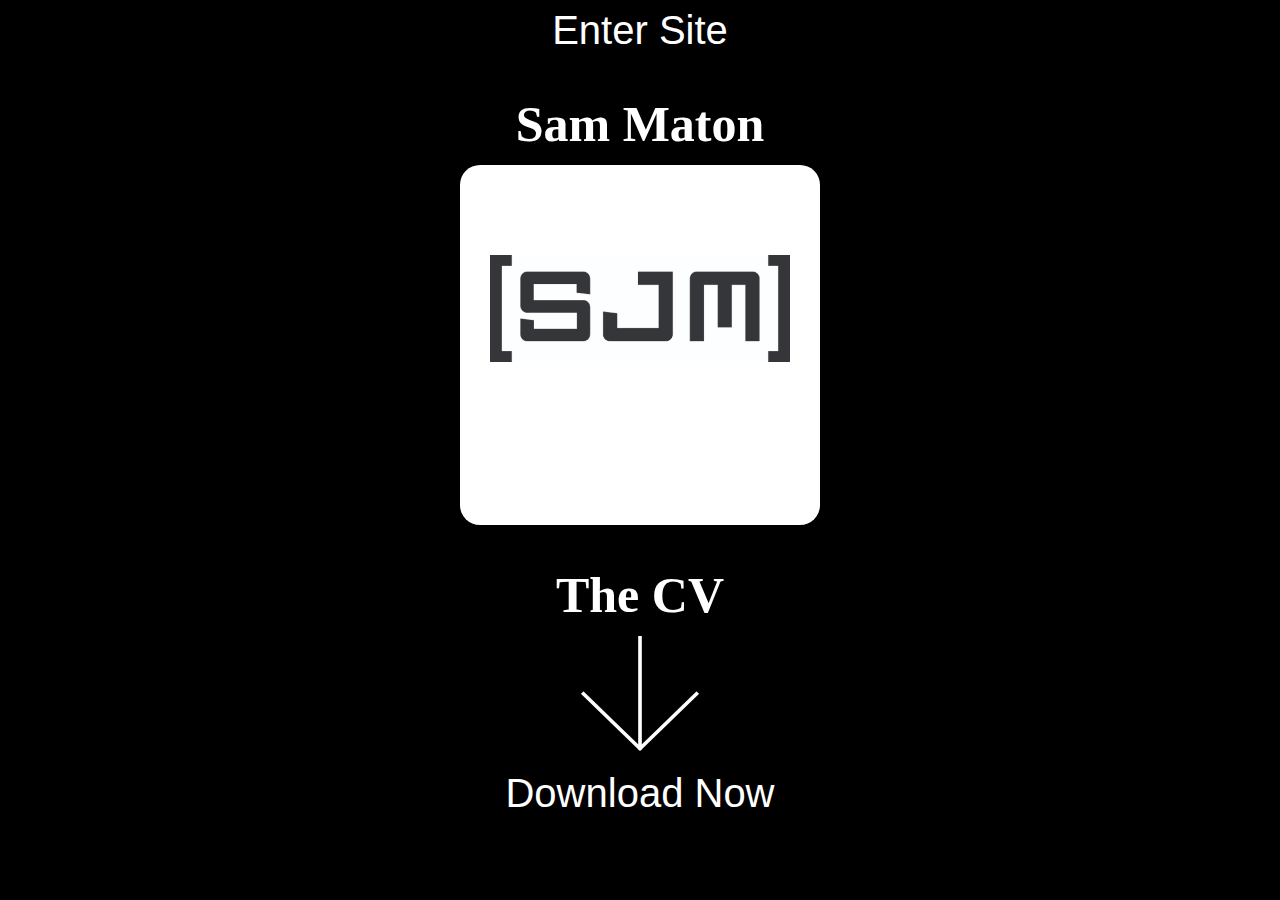
<file: index.html>
<html>
<head>
  <title>Sam Maton</title>
  <script type="text/javascript" src="JS/app.js"></script>  
  <link rel="stylesheet" href="CSS/style.css">

</head>
<body>
  <a href="main_site.html">Enter Site</a>
  <h2 id='site_title'>Sam Maton</h2>
  
  <div id='image_container'>
    <img id='logo' src="initials_logo.jpg">
  </div>
  <h2>The CV</h2>
  <img src="arrow.png">
  <div id='enter_site_link'>
  <a href="CV/Sam_Maton_CV.pdf" download='SamMatonCV'>Download Now</a>
  </div>
  <div></div>
</body>
</html>
</file>
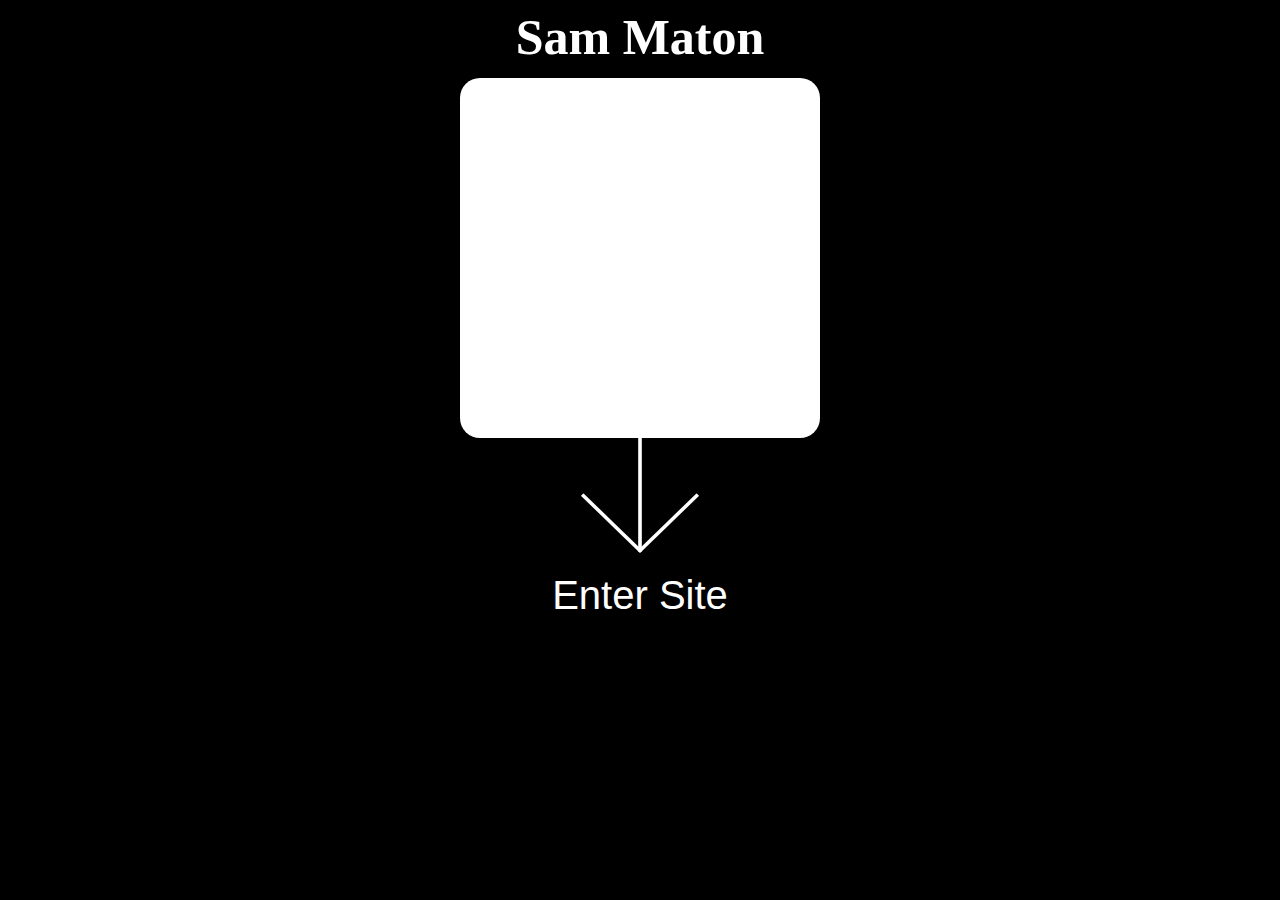
<file: landing_page.html>
<html>
<head>
  <title>Sam Maton</title>
  <script type="text/javascript" src="JS/app.js"></script>  
  <link rel="stylesheet" href="CSS/style.css">
</head>
<body>
  
  <h2>Sam Maton</h2>
  
  <div id='image_container'></div>
  <img src="arrow.png">
  <div id='enter_site_link'>
  <a href="main_site.html">Enter Site</a>
  </div>
  <div></div>
</body>
</html>
</file>
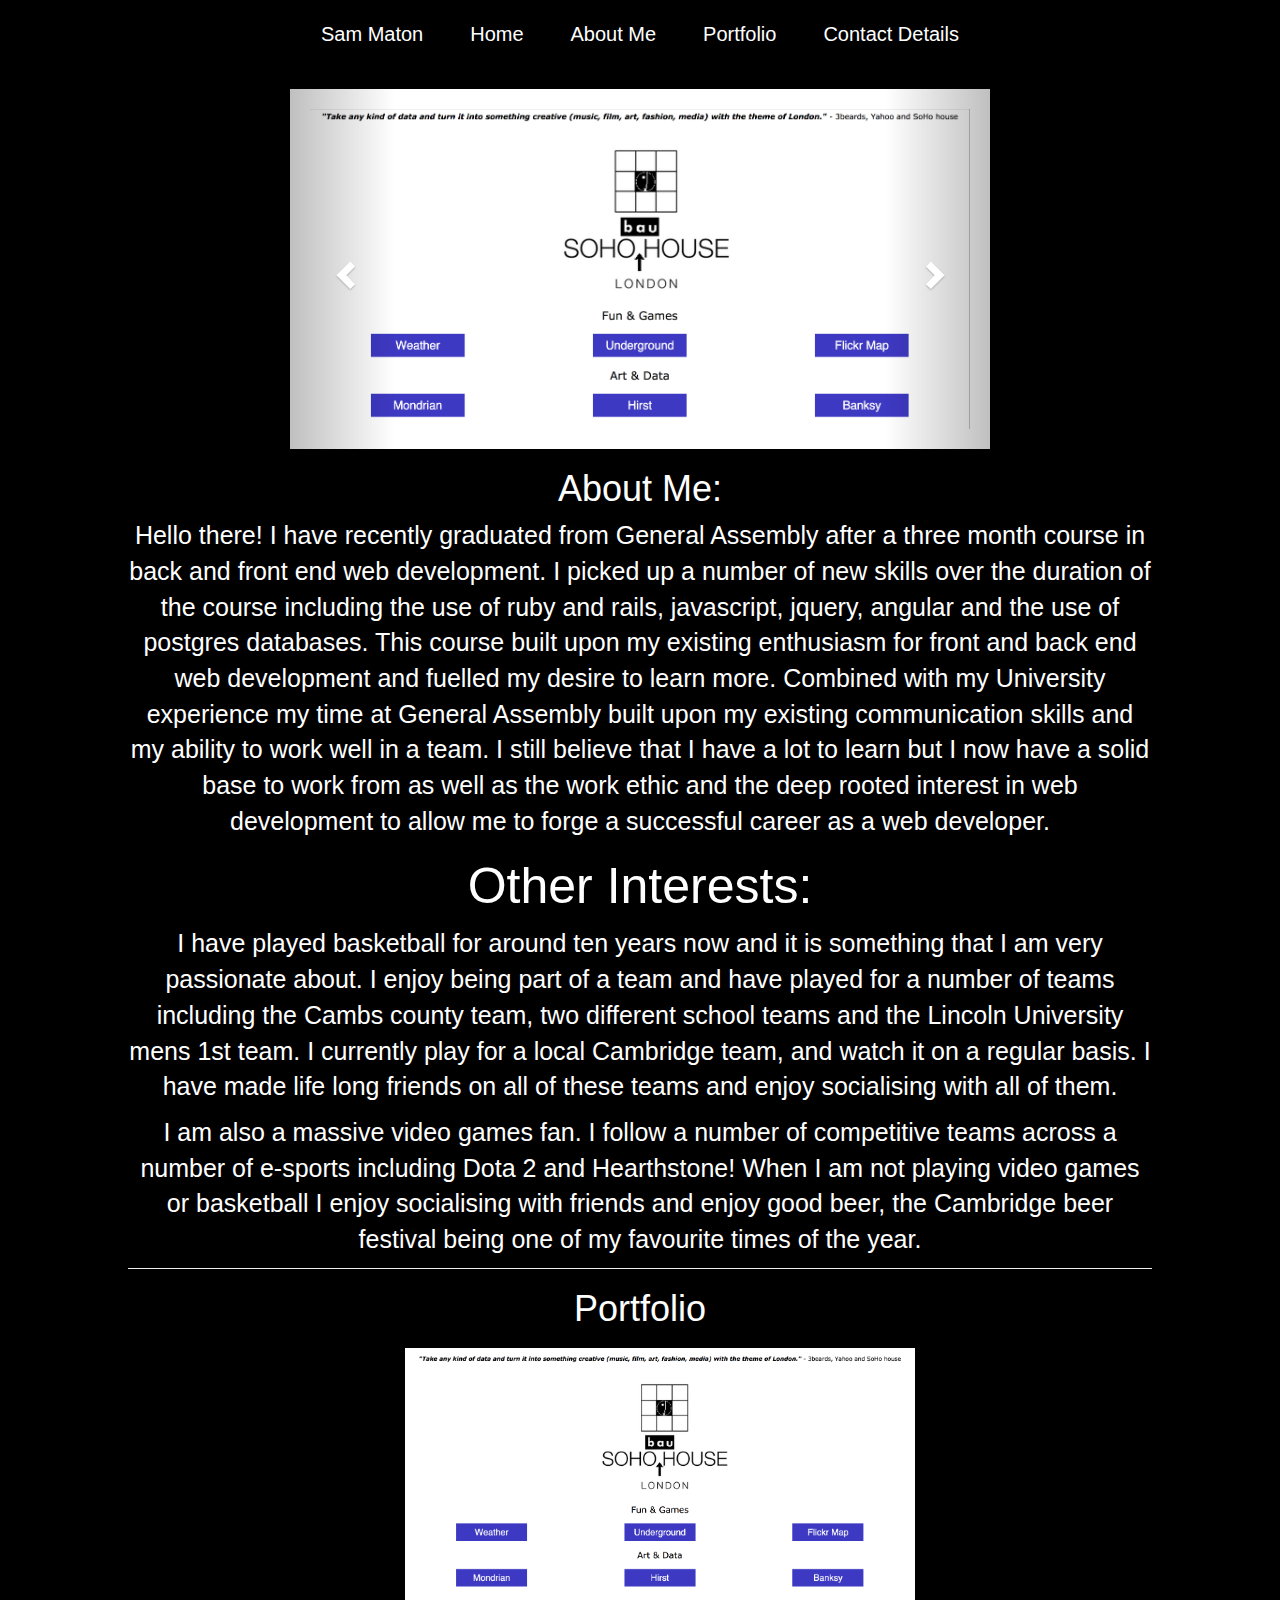
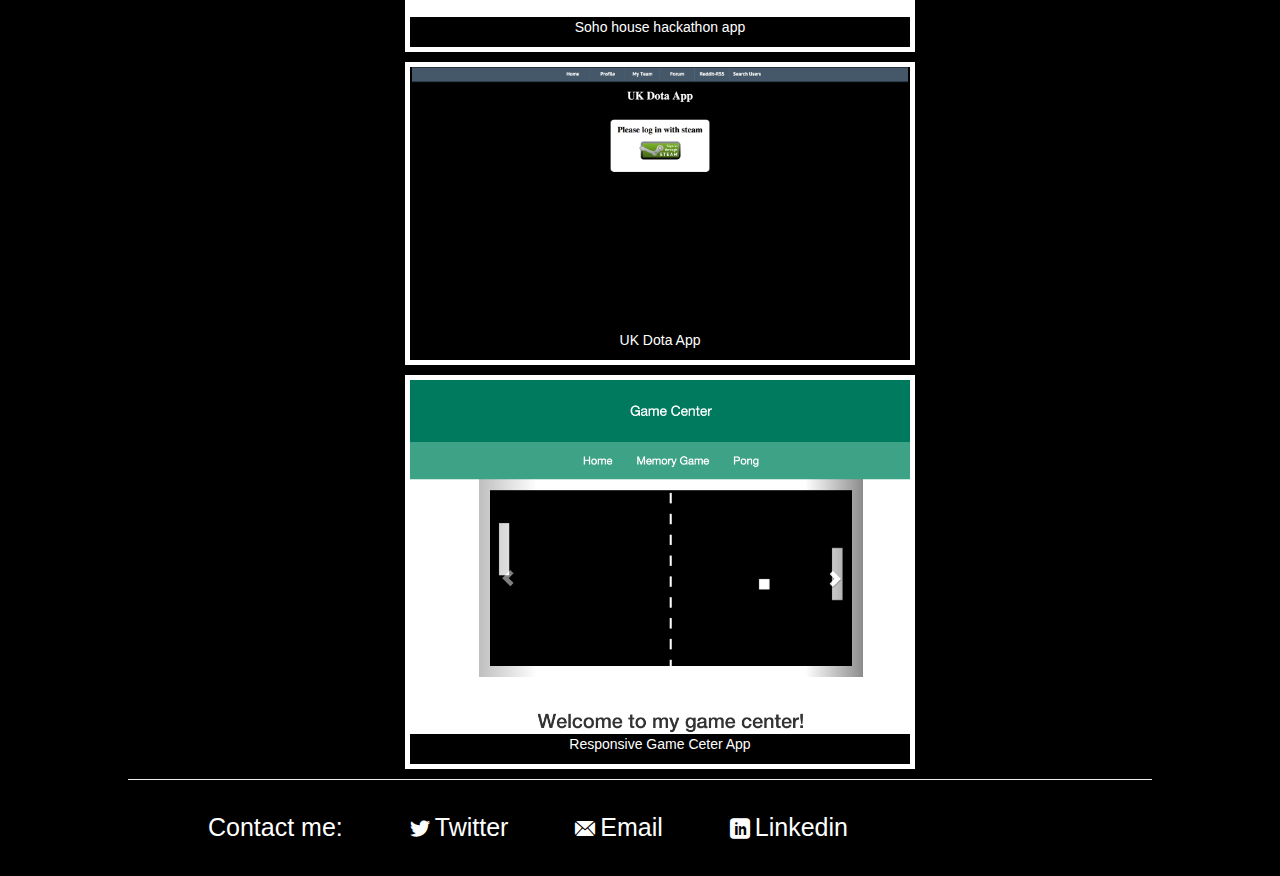
<file: main_site.html>
<html>
<head>
  <title>Sam Maton</title>
  
  <script src="https://ajax.googleapis.com/ajax/libs/jquery/1.11.1/jquery.min.js"></script>
  <script type="text/javascript" src="JS/app.js"></script>
  <script type="text/javascript" src="JS/jquery.simplemodal-1.4.4.js"></script>
  <script src="https://maxcdn.bootstrapcdn.com/bootstrap/3.2.0/js/bootstrap.min.js"></script>
  <link rel="stylesheet" href="https://maxcdn.bootstrapcdn.com/bootstrap/3.2.0/css/bootstrap.min.css">
  <link rel="stylesheet" href="CSS/style.css">
  <link rel="stylesheet" href="FlaticonDownload/flaticon.css" 
</head>
<body>
    <header>
    <nav>
      <ul>
        <li>Sam Maton</li>
        <a href=""><li>Home</li></a>
        <a href="#about_me"><li>About Me</li></a>
        <a href="#portfolio"><li>Portfolio</li></a>
        <a href="#contact_me"><li>Contact Details</li></a>
      </ul>
      <div class="handle">&#9976; Menu</div>
    </nav>
    </header>
  <br>
  

  <div class='top_display'>
  <div id="carousel-example-generic" class="carousel slide" data-ride="carousel">
  <!-- Wrapper for slides -->
  <div class="carousel-inner">
    <div class="item active">
      <img class='rotate_image' src="soho_hack.png">
    </div>
    <div class="item">
      <img class='rotate_image' src="uk_dota_app.png">
    </div>
    <div class="item">
      <img class='rotate_image' src="pong.png">
    </div>
    <div class="item">
      <img class='rotate_image' src="memory.png">
    </div>
  </div>

  <!-- Controls -->
  <a class="left carousel-control" href="#carousel-example-generic" role="button" data-slide="prev">
    <span class="glyphicon glyphicon-chevron-left"></span>
  </a>
  <a class="right carousel-control" href="#carousel-example-generic" role="button" data-slide="next">
    <span class="glyphicon glyphicon-chevron-right"></span>
  </a>
</div>

</div>


<div>
<h1 id='about_me'>About Me:</h1>
<p class='about_me_text'>Hello there! I have recently graduated from General Assembly after a three month course in back 
and front end web development. I picked up a number of new skills over the duration 
of the course including the use of ruby and rails, javascript, jquery, angular and the 
use of postgres databases. This course built upon my existing enthusiasm for front 
and back end web development and fuelled my desire to learn more. Combined with 
my University experience my time at General Assembly built upon my existing 
communication skills and my ability to work well in a team. I still believe that I have a 
lot to learn but I now have a solid base to work from as well as the work ethic and the 
deep rooted interest in web development to allow me to forge a successful career as 
a web developer.</p>

<h2>Other Interests:</h2>
  
  <p class='about_me_text'>I have played basketball for around ten years now and it is something that I am very passionate about. I enjoy being part of a team and have played for a number of teams including the Cambs county team, two different school teams and the Lincoln University mens 1st team. I currently play for a local Cambridge team, and watch it on a regular basis. I have made life long friends on all of these teams and enjoy socialising with all of them.</p>

  <p class='about_me_text'>I am also a massive video games fan. I follow a number of competitive teams across a number of e-sports including Dota 2 and Hearthstone! When I am not playing video games or basketball I enjoy socialising with friends and enjoy good beer, the Cambridge beer festival being one of my favourite times of the year.</p>    
</div>
<hr>

<div id='portfolio'>
  <h1>Portfolio</h1>

  <ul >
    <li class='portfolio_list_items' id='soho_hack_image' >
      <img class='portfolio_image' src="soho_hack.png">
      <p>Soho house hackathon app</p>
    </li>
    <li class='portfolio_list_items' id='dota_app_image'>
      <img class='portfolio_image' src="uk_dota_app.png">
      <p>UK Dota App</p>
    </li>
    <li class='portfolio_list_items' id='game_center_image'>
      <img class= 'portfolio_image' src="game_center.png">
      <p>Responsive Game Ceter App</p>
    </li>
  </ul>

</div>
<hr>
<div id='contact_me'>
  <ul>
    <li id='contact-me-title'>Contact me:</li>
    <li>
     <a class= 'contact_icons' href="https://twitter.com/SamMaton"><i class="flaticon-social19"></i><p>Twitter</p></a>
    </li>
    <li>
      <a class= 'contact_icons' href="mailto:sam.maton91@gmail.com"><i class="flaticon-mail59"></i><p>Email</p></a>
    </li>
    <li>
      <a class= 'contact_icons' href="https://uk.linkedin.com/in/sammaton/"><i class="flaticon-linked2"></i><p>Linkedin</p></a>
    </li>
  </ul>
</div>
</body>
</html>
</file>
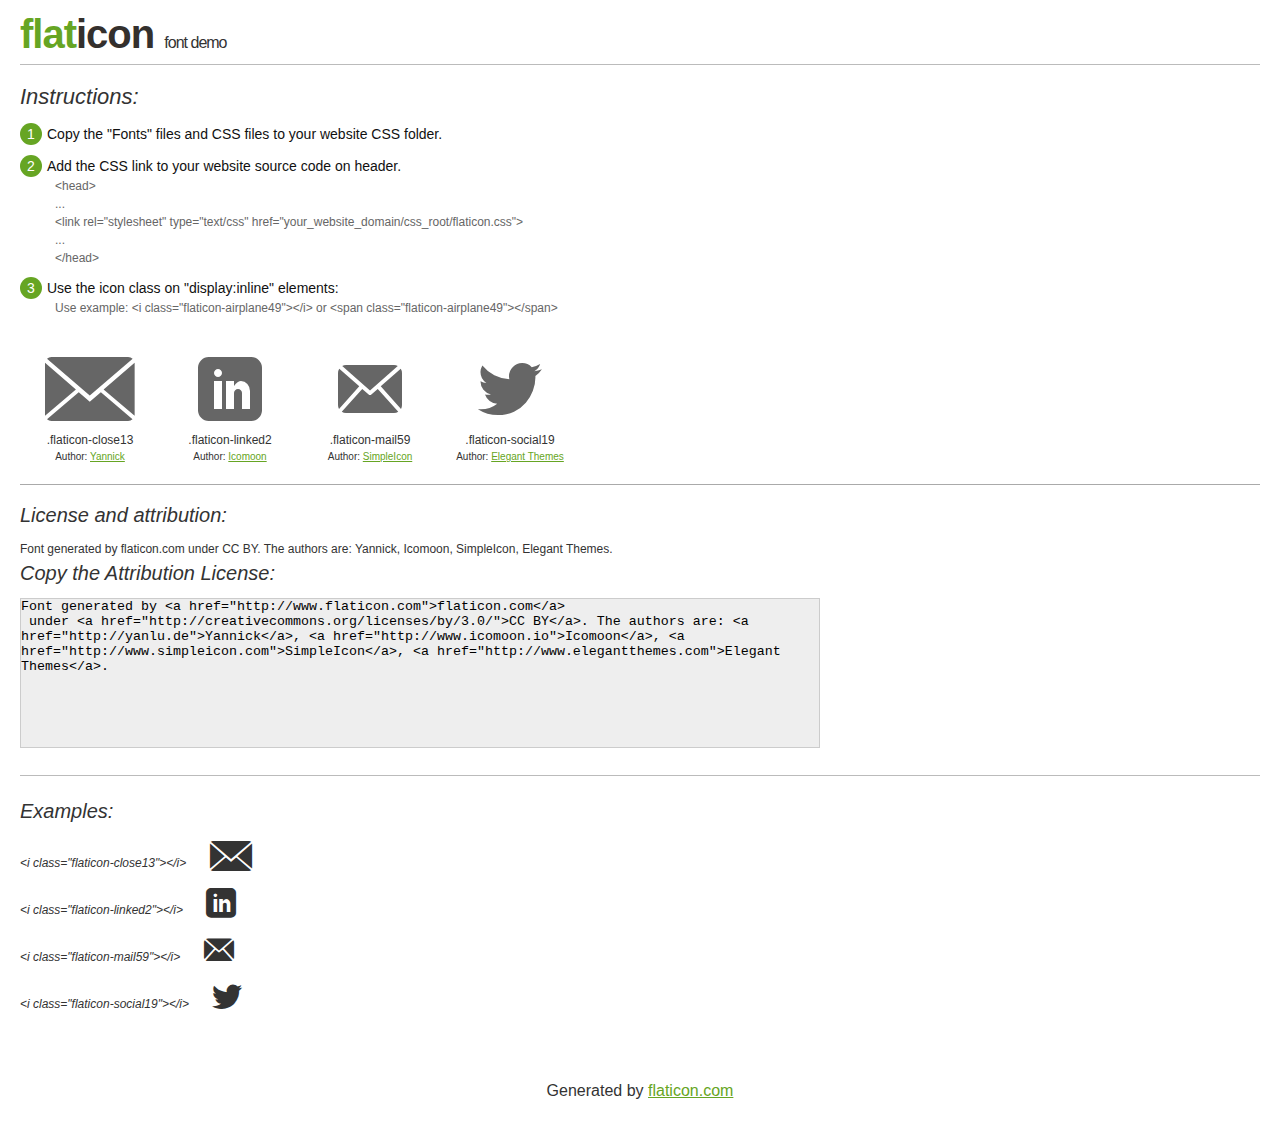
<file: FlaticonDownload/flaticon.html>
<!DOCTYPE html>
<html>

<head>
    <title>Flaticon WebFont</title>
    <link rel="stylesheet" type="text/css" href="flaticon.css">
    <meta charset="UTF-8">
    <style>
    body {
        font-family: sans-serif;
        line-height: 1.5;
        font-size: 16px;
        padding: 20px;
        color:#333;
    }
    * {
        -moz-box-sizing: border-box;
        -webkit-box-sizing: border-box;
        box-sizing: border-box;
        margin: 0;
        padding: 0;
    }
    [class^="flaticon-"]:before, [class*=" flaticon-"]:before, [class^="flaticon-"]:after, [class*=" flaticon-"]:after {
        font-family: Flaticon;
        font-size: 30px;
        font-style: normal;
        margin-left: 20px;
        color: #333;
    }
    .image p {
		font-size: 12px;
		margin: 0px;
		clear: none;
		width: 300px;
		line-height: 40px;
	}
    .text {
        float: left;
        font-size:14px;
        margin-top: 15px;
    }
    .text ul {
        margin-left:0px;
        color:#111;
        margin-bottom:20px;
    }
    .text .ex {
        font-size:12px;
        color:#666;
        margin-left:35px;
        display:block;
    }
    .text ul li {
        margin-top:10px;
        list-style:none;
    }
    .num {
        background:#66A523;
        color:#fff;
        border-radius:20px;
        padding:1px;
        display:inline-block;
        width:22px;
        height:22px;
        text-align:center;
        margin-right: 5px;
    }
    .text ul strong {
        font-weight:normal;
        color:#000;
    }
    .image {
        width: 280px;
        float: left;
        margin-bottom: 15px;
        margin-right: 30px;
    }
    #glyphs {
        clear: both;
    }
    .image p:nth-child(even) i {
        clear: none;
    }
    .glyph {
        display: inline-block;
        width: 120px;
        margin: 10px;
        text-align: center;
        vertical-align: top;
        background: #FFF;
    }
    .glyph .glyph-icon {
        padding: 10px;
        display: block;
        font-family:"Flaticon";
        font-size: 64px;
        line-height: 1;
    }
    .glyph .glyph-icon:before {
        font-size: 64px;
        color: #666;
        margin-left: 0;
    }
    .class-name {
        font-size: 12px;
    }
    .author-name {
		font-size: 10px;
	}
	a{
		color: #66A523;
	}
    .instructions {
        font-style:italic;
        font-size:22px;
        margin-bottom:10px;
    }
    .iconsuse {
        font-size:22px;
        font-style:italic;
        padding-top:20px;
        margin-top:20px;
        border-top:1px solid #bbb;
    }
    .usetitle {
        margin-bottom: 10px;
        font-size: 20px;
        font-style: italic;
    }
    .class-name:last-child {
        font-size: 10px;
        color:#888;
    }
    .class-name:last-child a {
        font-size: 10px;
        color:#555;
    }
    .class-name:last-child a:hover {
        color:#66A523;
    }
    .glyph > input {
        display: block;
        width: 100px;
        margin: 5px auto;
        text-align: center;
        font-size: 12px;
        cursor: text;
    }
    .glyph > input.icon-input {
        font-family:"Flaticon";
        font-size: 16px;
        margin-bottom: 10px;
    }
    h1.logo {
        font-size: 40px;
        letter-spacing: -1px;
        margin-top: -16px;
        text-transform: lowercase;
        border-bottom:1px solid #bbb;
    }
    h1.logo strong {
        font-size: 16px;
        font-family:sans-serif;
        font-weight:normal;
        color:#333;
    }
    h1.logo a {
        color:#34302d;
        text-decoration: none;
    }
    h1.logo a span {
        color:#66A523;
    }
    #footer {
        padding-top:40px;
        clear:both;
        text-align:center;
    }
    #footer a {
        color:#66A523;
    }
    textarea {
		margin: 0px;
		width: 800px;
		height: 150px;
		border: 1px solid #CCC;
		resize: none;
		background: #EEE;
    }
    .author-link, .attrDiv a{
    	font-size: 12px;
    	color: #333;
    	text-decoration: none;
    }
    .external {
    	display: block;
    }
    .attrDiv {
		font-size: 12px;
	}
    .attribution {
        border-top: 1px solid #AAA;
        margin: 10px 0;
        padding-top: 15px;
    }
    </style>
</head>

<body>
    <header>
        <h1 class="logo">
            <a href="http://www.flaticon.com">
                <span>FLAT</span>ICON</a>
            <strong>Font Demo</strong>
        </h1>
    </header>

    <section class="demo">
        <div class="text">

            <div class="instructions">Instructions:</div>

            <ul>
                <li>
                    <p>
                        <span class="num">1</span>Copy the "Fonts" files and CSS files to your website CSS folder.
                </li>
                <li>
                    <p>
                        <span class="num">2</span>Add the CSS link to your website source code on header.
                        <br />
                        <span class="ex">&lt;head&gt;
                            <br/>...
                            <br/>&lt;link rel="stylesheet" type="text/css" href="your_website_domain/css_root/flaticon.css"&gt;
                            <br/>...
                            <br/>&lt;/head&gt;</span>
                </li>

                <li>
                    <p>
                        <span class="num">3</span>Use the icon class on "display:inline" elements:
                        <br />
                        <span class="ex">Use example: &lt;i class=&quot;flaticon-airplane49&quot;&gt;&lt;/i&gt; or &lt;span class=&quot;flaticon-airplane49&quot;&gt;&lt;/span&gt;</span>
                </li>
            </ul>
        </div>

    </section>

    <section id="glyphs"><div class="glyph">
		<div class="glyph-icon flaticon-close13"></div>
		<div class="class-name">.flaticon-close13</div><div class="author-name">Author: <a href="http://www.flaticon.com/free-icon/close-envelope_12194">Yannick</a></div></div><div class="glyph">
		<div class="glyph-icon flaticon-linked2"></div>
		<div class="class-name">.flaticon-linked2</div><div class="author-name">Author: <a href="http://www.flaticon.com/free-icon/linked-in-logo-on-black-square-background_23737">Icomoon</a></div></div><div class="glyph">
		<div class="glyph-icon flaticon-mail59"></div>
		<div class="class-name">.flaticon-mail59</div><div class="author-name">Author: <a href="http://www.flaticon.com/free-icon/mail-black-envelope-symbol_34400">SimpleIcon</a></div></div><div class="glyph">
		<div class="glyph-icon flaticon-social19"></div>
		<div class="class-name">.flaticon-social19</div><div class="author-name">Author: <a href="http://www.flaticon.com/free-icon/social-twitter-bird-symbol_8800">Elegant Themes</a></div></div></section>

<section class="attribution">

	<div class="usetitle">License and attribution:</div><div class="attrDiv">Font generated by <a href="http://www.flaticon.com">flaticon.com</a>
 under <a href="http://creativecommons.org/licenses/by/3.0/">CC BY</a>. The authors are: <a href="http://yanlu.de">Yannick</a>, <a href="http://www.icomoon.io">Icomoon</a>, <a href="http://www.simpleicon.com">SimpleIcon</a>, <a href="http://www.elegantthemes.com">Elegant Themes</a>.</div><div class="usetitle">Copy the Attribution License:</div>

<textarea onclick="this.focus();this.select();">Font generated by &lt;a href=&quot;http://www.flaticon.com&quot;&gt;flaticon.com&lt;/a&gt;
 under &lt;a href=&quot;http://creativecommons.org/licenses/by/3.0/&quot;&gt;CC BY&lt;/a&gt;. The authors are: &lt;a href=&quot;http://yanlu.de&quot;&gt;Yannick&lt;/a&gt;, &lt;a href=&quot;http://www.icomoon.io&quot;&gt;Icomoon&lt;/a&gt;, &lt;a href=&quot;http://www.simpleicon.com&quot;&gt;SimpleIcon&lt;/a&gt;, &lt;a href=&quot;http://www.elegantthemes.com&quot;&gt;Elegant Themes&lt;/a&gt;.</textarea>

</section>

<section class="iconsuse">
    	<div class="usetitle">Examples:</div>
		<div class="image"><p>&lt;i class=&quot;flaticon-close13&quot;&gt;&lt;/i&gt; <i class="flaticon-close13"></i></p><p>&lt;i class=&quot;flaticon-linked2&quot;&gt;&lt;/i&gt; <i class="flaticon-linked2"></i></p><p>&lt;i class=&quot;flaticon-mail59&quot;&gt;&lt;/i&gt; <i class="flaticon-mail59"></i></p><p>&lt;i class=&quot;flaticon-social19&quot;&gt;&lt;/i&gt; <i class="flaticon-social19"></i></p></div>
</section>
<div id="footer">
    <div>Generated by <a href="http://www.flaticon.com">flaticon.com</a>
    </div>
</div>
	</body>
</html>
</file>
<file: CSS/style.css>
body{
  background-color: black;
  color: white;
  text-align: center;
  margin-right: 10%;
  margin-left: 10%;
}

a{
  font-family: Abel, Helvetica, sans-serif;
  font-size: 40px;
  cursor: pointer;
  text-decoration: none;
  color: white;
}
header{
  width: 100%;
  padding-top: 40px 0;
  color: white;
  text-align: center;
  font-size: 25px;
}

nav ul a li:hover{
  color: gray;
}

nav ul{
  overflow: hidden;
  color: white;
  padding: 0;
  text-align: center;
  margin: 0;
  -webkit-transition: max-height 0.6s;
  -ms-transition: max-height 0.6s;
  -moz-transition: max-height 0.6s;
  -o-transition: max-height 0.6s;
  transition: max-height 0.6s;
}

nav ul li{
  display: inline-block;
  padding: 20px;
  color: white;
  font-size: 20px;
}

.handle{
  width: 100%;
  box-sizing: border-box;
  padding: 15px 10px;
  cursor: pointer;
  color: white;
  text-align: center;
  display: none;
  font-size: 20px;

}

#carousel-example-generic{
  height: 360px;
  width: 700px;
  margin:0 auto;
  margin-bottom: 20px

}

.carousel-inner{
  height: 360px;
  width: 700px;
  margin:0 auto;
  border-style: solid;
  border-width: 20px;
  border-color: white;
}

.rotate_image{
  max-height: 120%;
  margin: auto;
}

h2{
  font-size: 50px;
  margin-bottom: 12px;
}



#nav_title{
  float: left;
}

hr{
  width: 100%;
  margin-top: 10px;
}

.about_me{
  float: left;
}



#image_container{
  background-color: white;
  width: 360px;
  min-height: 360px;
  background-position: center;
  margin: auto;
  border-radius: 20px;
  vertical-align: middle;
}

#enter_site_link{
  padding-top: 20px;
}

#logo{
  max-height: 300px;
  max-width: 300px;
  vertical-align: middle;
  padding-top: 90px;
}


#about_me{

}

ul{
  list-style: none;
}

.about_me_text{
  font-size: 25px;
}

.portfolio_image{
  max-width: 500px;
  max-height: 500px;
}

.portfolio_image_overlay{
  max-width: 500px;
  max-height: 500px;
  border-style: solid;
  border-color: white;
  border-width: 3px;
}



.portfolio_list_items{
  display: inline-block;
  border-style: solid;
  border-width: 5px;
  border-color: white;
  margin-top: 10px;
  cursor: pointer;
}

#simplemodal-container a.modalCloseImg {
  background:url(x.png) no-repeat; /* adjust url as required */
  width:25px;
  height:29px;
  display:inline;
  z-index:3200;
  position:absolute;
  top:-15px;
  right:-18px;
  cursor:pointer;
}

#simplemodal-overlay {
  background-color:black;
}

#overlay_text {
    font-size: 30px;
}

#contact_me ul li{
  display: inline-block;
  padding: 10px 0px 10px 40px;
  font-size: 25px;
}
#contact_me ul li a p{
  font-size: 25px;
  display: inline-block;
  padding-left: 5px;
}


#contact_me{
  font-size: 25px;
  text-align: left;

}

@media screen and (max-width: 640px){
nav ul{
  max-height: 0px;
}
.showing{
  max-height: 20em;
}
nav ul li{
  box-sizing: border-box;
  width: 100%;
  padding: 15px;
}
.handle{
  display: block;
}


}
</file>
<file: FlaticonDownload/flaticon.css>
@font-face {
	font-family: "Flaticon";
	src: url("flaticon.eot");
	src: url("flaticon.eot#iefix") format("embedded-opentype"),
	url("flaticon.woff") format("woff"),
	url("flaticon.ttf") format("truetype"),
	url("flaticon.svg") format("svg");
	font-weight: normal;
	font-style: normal;
}
[class^="flaticon-"]:before, [class*=" flaticon-"]:before,
[class^="flaticon-"]:after, [class*=" flaticon-"]:after {   
	font-family: Flaticon;
        font-size: 20px;
font-style: normal;
margin-left: 20px;
}.flaticon-close13:before {
	content: "\e000";
}
.flaticon-linked2:before {
	content: "\e001";
}
.flaticon-mail59:before {
	content: "\e002";
}
.flaticon-social19:before {
	content: "\e003";
}
</file>
